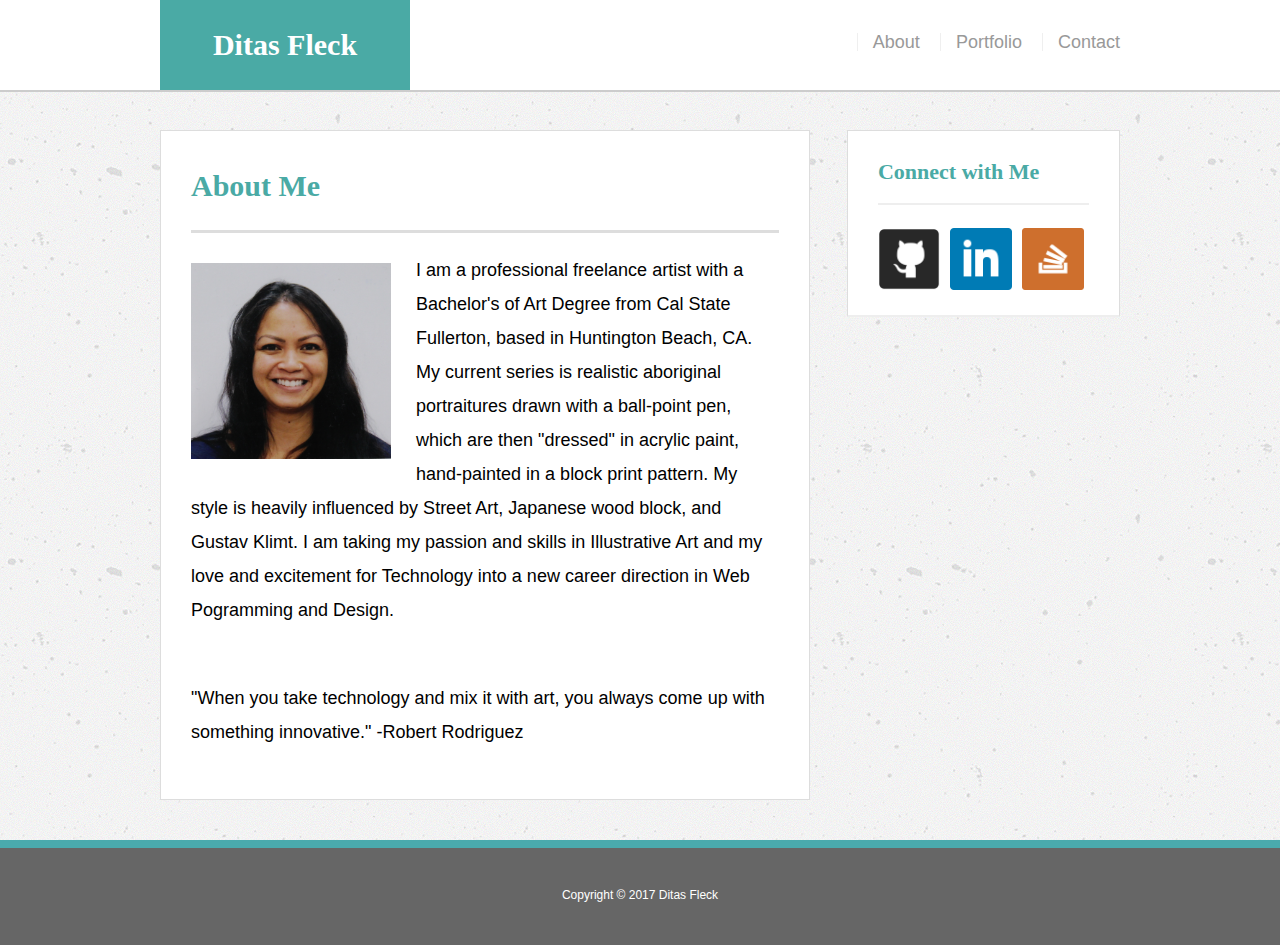
<file: index.html>
<!DOCTYPE html>
<html lang="en-us">
<head>
<meta charset="UTF-8">
    <title>Ditas Akins Homepage</title>
    <link rel="stylesheet" type="text/css" href="assets/css/reset.css">
    <link rel="stylesheet" type="text/css" href="assets/css/style.css">

</head>
<body>

    <header id="masthead">
        <div class="container">
            <a href="index.html" id="logo">Ditas Fleck</a>
            <nav>
            <a href="index.html">About</a>
            <a href="portfolio.html">Portfolio</a>
                <a href="contact.html">Contact</a>
            </nav>
        </div>
    </header>
    <div class="wrapper">
    <div id="main-container" class="container">
        <section class="main-section">
            <h1>About Me</h1>
            <img src="assets/images/profile.jpg" alt="Ditas Fleck" class="auth-image">
            <p>I am a professional freelance artist with a Bachelor's of  Art Degree from Cal State Fullerton, based in Huntington Beach, CA. My current series is realistic aboriginal portraitures drawn with a ball-point pen, which are then "dressed" in acrylic paint, hand-painted in a block print pattern.  My style is heavily influenced by Street Art, Japanese wood block, and Gustav Klimt. I am taking my passion and skills in Illustrative Art and my love and excitement for Technology into a new career direction in Web Pogramming and Design.
            </p>
            <br>
            <p><i>"When you take technology and mix it with art, you always come up with something innovative." -Robert Rodriguez</i></p>
        </section>

    <section class="sidebar">
        <div id="connect">
            <h2>Connect with Me</h2>
            <a href="https://github.com/DAKINS1" target="_blank"><img src="assets/images/githubicon.png" alt="Github" class="social"></a>
            <a href="https://linkedin.com/in/ditas-akins-6101b2139" target="_blank"><img src="assets/images/linkedinicon.png" alt="Linkedin" class="social"></a>
            <a href="https://stackexchange.com/users/9459674/d-akins" target="_blank"><img src="assets/images/soicon.png" alt="Stack Overflow" class="social"></a>
        </div>
    </section>
    <div class="push"></div>
    </div>
    </div>
    <footer>
    <div class="container"> Copyright &copy; 2017 Ditas Fleck </div>
    </footer>
</body>
</html>
</file>
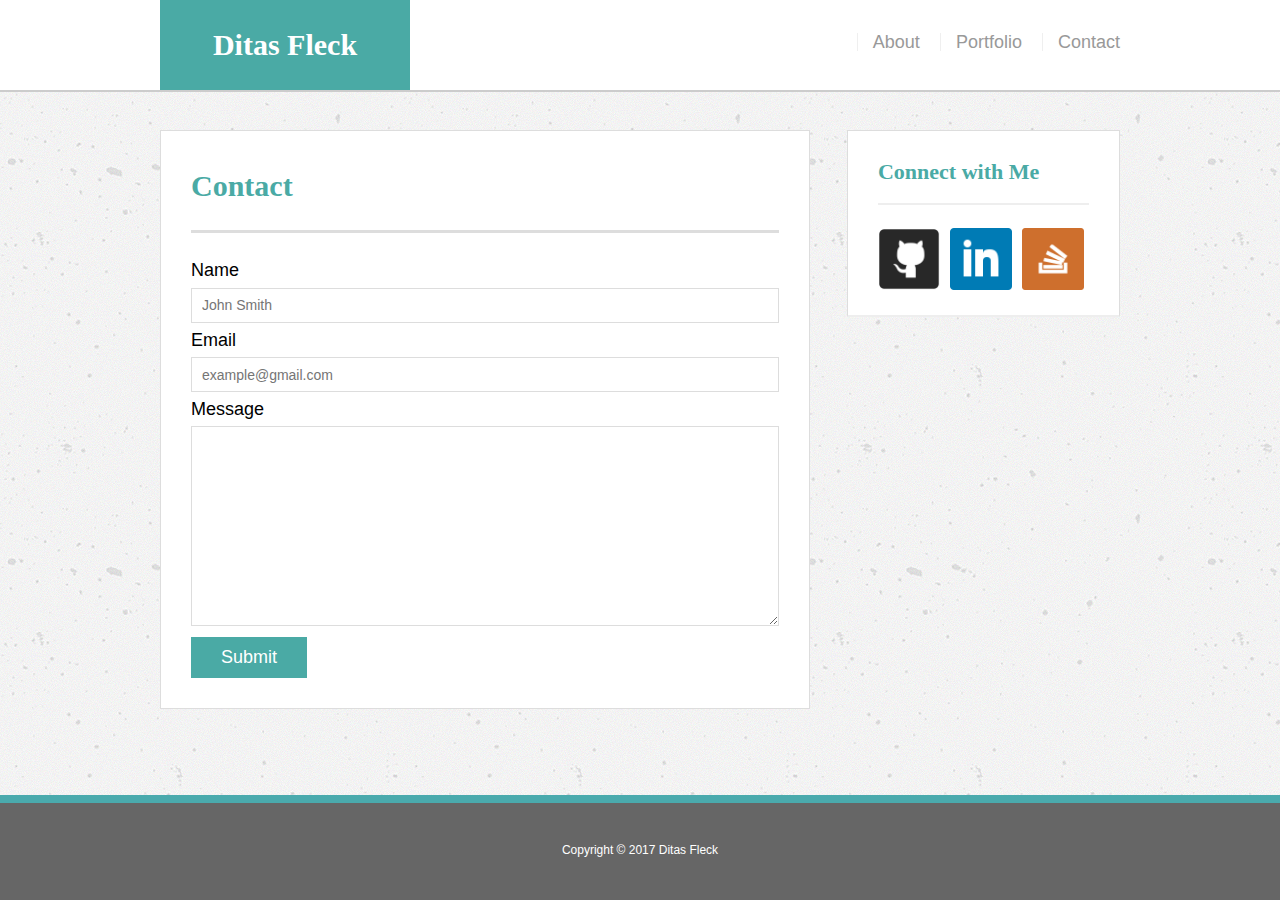
<file: contact.html>
<!DOCTYPE html>
<html lang="en-us">
<head>
<meta charset="UTF-8">
    <title>Contact</title>
    <link rel="stylesheet" type="text/css" href="assets/css/reset.css">
    <link rel="stylesheet" type="text/css" href="assets/css/style.css">

</head>
<body>

    <header id="masthead">
        <div class="container">
            <a href="index.html" id="logo">Ditas Fleck</a>
            <nav>
            <a href="index.html">About</a>
            <a href="portfolio.html">Portfolio</a>
                <a href="contact.html">Contact</a>
            </nav>
        </div>
    </header>
    <div class="wrapper">
    <div id="main-container" class="container">
        <section class="main-section">
        <h1>Contact</h1>
        <form id="contact_form">
        <ul>
            <li>
            <label for="name">Name</label>
                <input type="text" id="name" placeholder="John Smith" required="required">
            </li>
            <li>
            <label for="email">Email</label>
                <input type="email" id="email" placeholder="example@gmail.com" required="required">
            </li>
            <li>
            <label for="message">Message</label>
                <textarea id="message" name="message" required="required"></textarea>
            </li>
        </ul>
            <input type="submit">
        </form>
        </section>

    <section class="sidebar">
    <div id="connect">
            <h2>Connect with Me</h2>
            <a href="https://github.com/DAKINS1" target="_blank"><img src="assets/images/githubicon.png" alt="Github" class="social"></a>
            <a href="https://linkedin.com/in/ditas-akins-6101b2139" target="_blank"><img src="assets/images/linkedinicon.png" alt="Linkedin" class="social"></a>
            <a href="https://stackexchange.com/users/9459674/d-akins" target="_blank"><img src="assets/images/soicon.png" alt="Stack Overflow" class="social"></a>
        </div>
    </section>
    <div class="push"></div>
    </div>
    </div>
    <footer>
    <div class="container"> Copyright &copy; 2017 Ditas Fleck </div>
    </footer>
</body>
</html>
</file>
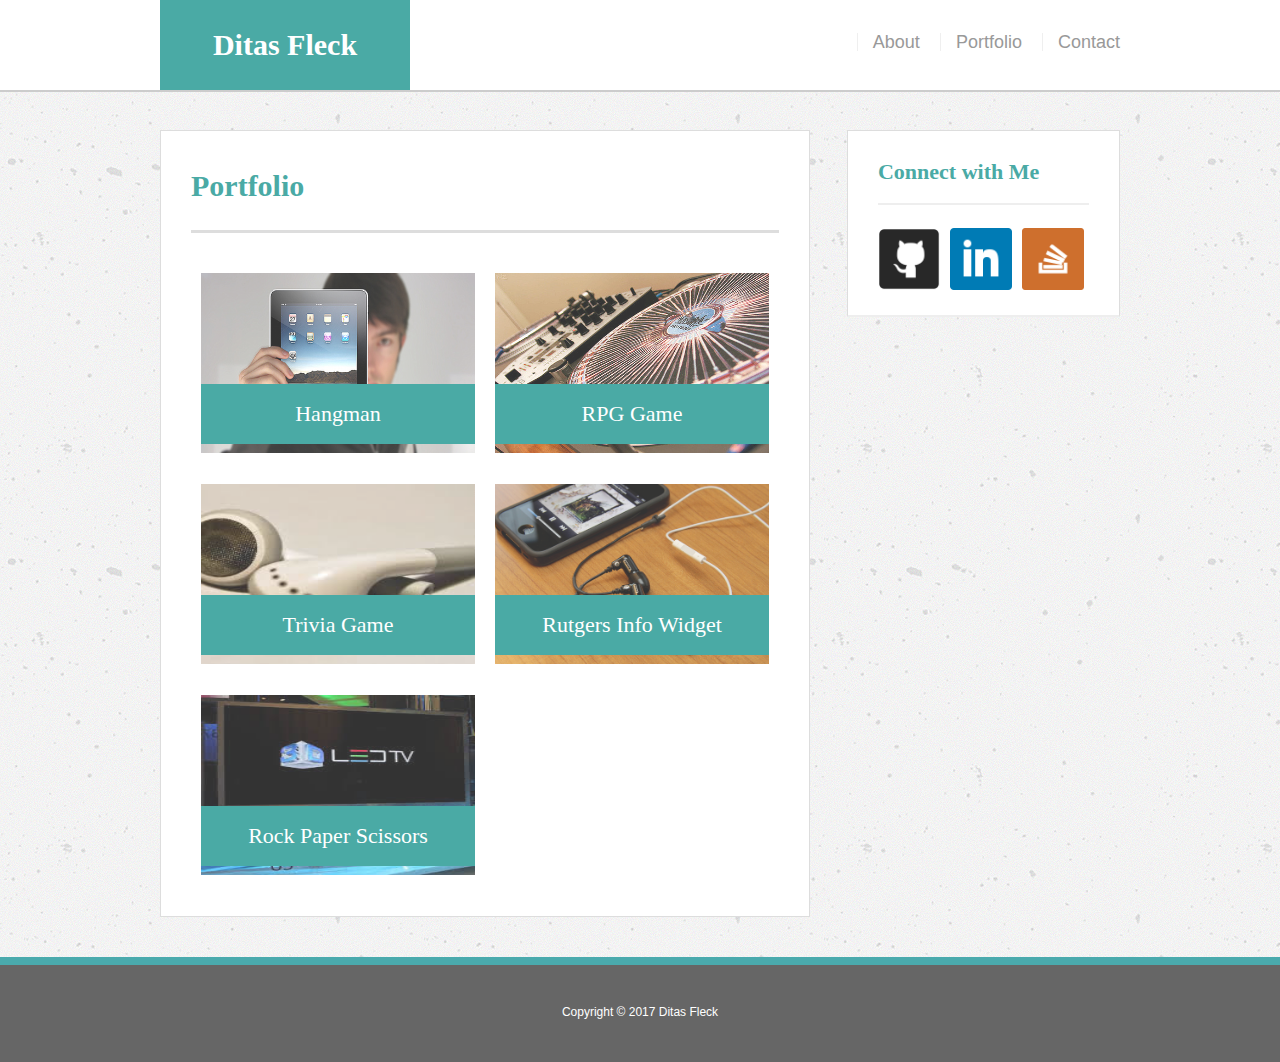
<file: portfolio.html>
<!DOCTYPE html>
<html lang="en-us">
<head>
<meta charset="UTF-8">
    <title>Contact</title>
    <link rel="stylesheet" type="text/css" href="assets/css/reset.css">
    <link rel="stylesheet" type="text/css" href="assets/css/style.css">

</head>
<body>

    <header id="masthead">
        <div class="container">
            <a href="index.html" id="logo">Ditas Fleck</a>
            <nav>
            <a href="index.html">About</a>
            <a href="portfolio.html">Portfolio</a>
                <a href="contact.html">Contact</a>
            </nav>
        </div>
    </header>
    <div class="wrapper">
    <div id="main-container" class="container">
        <section class="main-section">
    <div class="mainsection">
        <h1>Portfolio</h1>
        <div class="work">
            <img src="assets/images/ipad.jpg" alt="Hangman">
            <h3>Hangman</h3>
        </div>
        <div class="work">
            <img src="assets/images/turntable.jpg" alt="RPG Game">
            <h3>RPG Game</h3>
        </div>
        <div class="work">
            <img src="assets/images/earbuds.jpg" alt="Trivia Game">
            <h3>Trivia Game</h3>
        </div>
        <div class="work">
            <img src="assets/images/phone.png" alt="Rutgers Info Widget">
            <h3>Rutgers Info Widget</h3>
        </div>
        <div class="work">
            <img src="assets/images/tv.jpg" alt="Rock Paper Scissors">
            <h3>Rock Paper Scissors</h3>
            </div>
        </section>

    <section class="sidebar">
        <div id="connect">
            <h2>Connect with Me</h2>
            <a href="https://github.com/DAKINS1" target="_blank"><img src="assets/images/githubicon.png" alt="Github" class="social"></a>
            <a href="https://linkedin.com/in/ditas-akins-6101b2139" target="_blank"><img src="assets/images/linkedinicon.png" alt="Linkedin" class="social"></a>
            <a href="https://stackexchange.com/users/9459674/d-akins" target="_blank"><img src="assets/images/soicon.png" alt="Stack Overflow" class="social"></a>
        </div>
    </section>
    <div class="push"></div>
    </div>
    </div>
    <footer>
    <div class="container"> Copyright &copy; 2017 Ditas Fleck </div>
    </footer>
</body>
</html>
</file>
<file: assets/css/style.css>
body {
    font-family: Arial, "Helvetica Neue", Helvetica, sans-serif;
    font-size: 18px;
    line-height: 34px;
    background-image: url("../images/concrete_texture.png");
}

* {
    box-sizing: border-box;
    margin: 0;
}

/*sticky footer*/
html, body {
    height: 100%;
}

.wrapper {
    height: auto !important;
    height: 100%;
    min-height: 100%;
    margin: 0 auto -105px;
}

footer, .push {
    height: 105px;
}
/*end of sticky footer syle*/

/*hover styling*/
#logo:hover,
input[type=submit]:hover {
    background: #5e7f7e;
}

nav a:hover {
  color: #5e7f7e;
}
.social:hover {
  cursor: pointer;
  opacity: 0.8;
}
/*end of hover styling */

.container {
    width: 100%;
    max-width: 960px;
    margin: 0 auto;
    clear: both;
}

h1, h2, h3, p {
    margin-bottom: 20px;
}

p: last-child {
    margin-bottom: 0;
}

h1, h2, h3 {
    font-family: Georgia, Times, "Times New Roman", serif;
    font-weight: 700;
    color: #4aaaa5;
}

h1 {
    padding-bottom: 20px;
    font-size: 30px;
    line-height: 49px;
    border-bottom: 3px solid #ddd;
}

h2, h3 {
    font-size: 22px;
}

/* header */
#masthead {
    position: fixed;
    z-index: 99;
    width: 100%;
    margin: 0 0 30px;
    overflow: auto;
    color: #fff;
    background: #fff;
    border-bottom: 2px solid #ccc;
}

#logo {
    float: left;
    width: 250px;
    height: 90px;
    font-family: Georgia, Times, "Times New Roman", serif;
    font-size: 30px;
    font-weight: 700;
    line-height: 90px;
    color: #fff;
    text-align: center;
    text-decoration: none;
    background: #4aaaa5;
}

nav {
    float: right;
    margin-top: 25px;
}

nav a {
    display: inline-block;
    padding-left: 15px;
    margin-left: 15px;
    line-height: 18px;
    color: #999;
    text-decoration: none;
    border-left: 1px solid #efefef;
}

nav a: first-child {
    border-left: 0 none;
}

/*footer*/
footer {
    padding: 30px 0;
    clear: both;
    font-size: 12px;
    color: #fff;
    text-align: center;
    background: #666;
    border-top: 8px solid #4aaaad;
}

/*sidebar*/
.sidebar {
    float: right;
    width: 100%
    max-width: 270px;
    padding: 30px;
    margin-bottom: 20px;
    background: #fff;
    border: 1px solid #ddd;
}

h3, .sidebar, h2 {
    padding-bottom: 20px;
    margin-bottom: 15px;
    line-height: 22px;
    border-bottom: 2px solid #eee;
}

.social {
    width: 62px;
    height: 62px;
    margin-top: 8px;
    margin-right: 5px;
}

.social: last-child {
    margin-right: 0;
}

/*main*/

#main-container {
    padding-top: 130px;
}

.main-section {
    float: left;
    width: 100%;
    max-width: 650px;
    padding: 30px;
    margin: 0 0 40px;
    background: #fff;
    border: 1px solid #ddd;
}


/*portfolio page */
.work {
    position: relative;
    float: left;
    width: 274px;
    margin: 20px 10px 0px;
    overflow: auto;
}

.work img {
    width: 100%;
    height: 180px;
    border: 0 none;
    opacity: 0.8;
}

.work h3 {
    position: absolute;
    bottom: 20px;
    width: 100%;
    padding: 15px;
    margin-bottom: 0;
    font-weight: 300;
    line-height: 30px;
    color: #fff;
    text-align: center;
    background: #4aaaa5;
    border-bottom: 0;
}

.auth-image {
    float: left;
    width: 200px;
    height: auto;
    margin-top: 10px;
    margin-right: 25px;
}

/*contact page*/
#contact-form ul {
    margin-bottom: 20px;
}

#contact-form il {
    margin-bottom: 10px;
}

label,
input[type=text],
input[type=email],
textarea {
    display: bock;
    width: 100%;
}

input[type=text],
input[type=email],
textarea {
    height: 35px;
    padding: 0 10px;
    font-size: 14px;
    border: 1px solid #ddd;
}

textarea {
    height: 200px;
}

input[type=submit] {
    padding: 10px 30px;
    font-size: 18px;
    color: #fff;
    cursor: pointer;
    background: #4aaaa5;
    border: 0 none;
}
</file>
